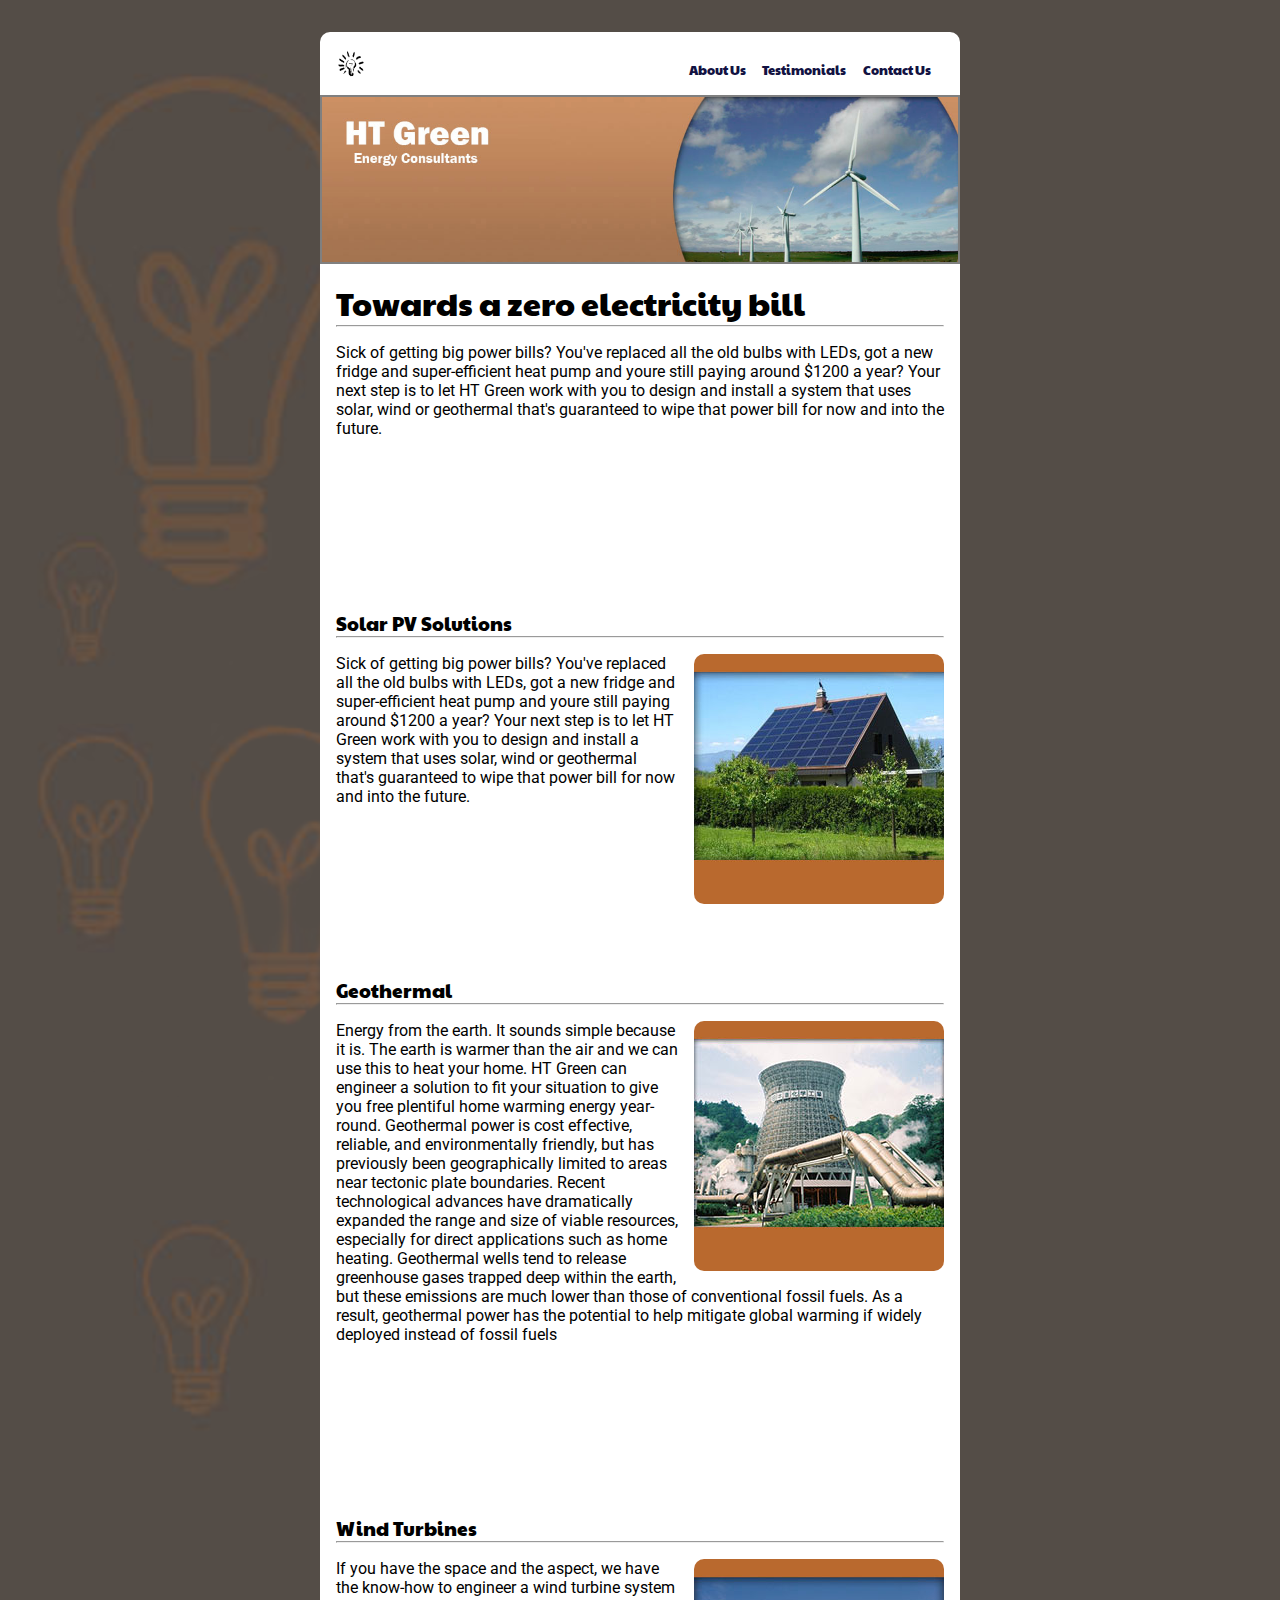
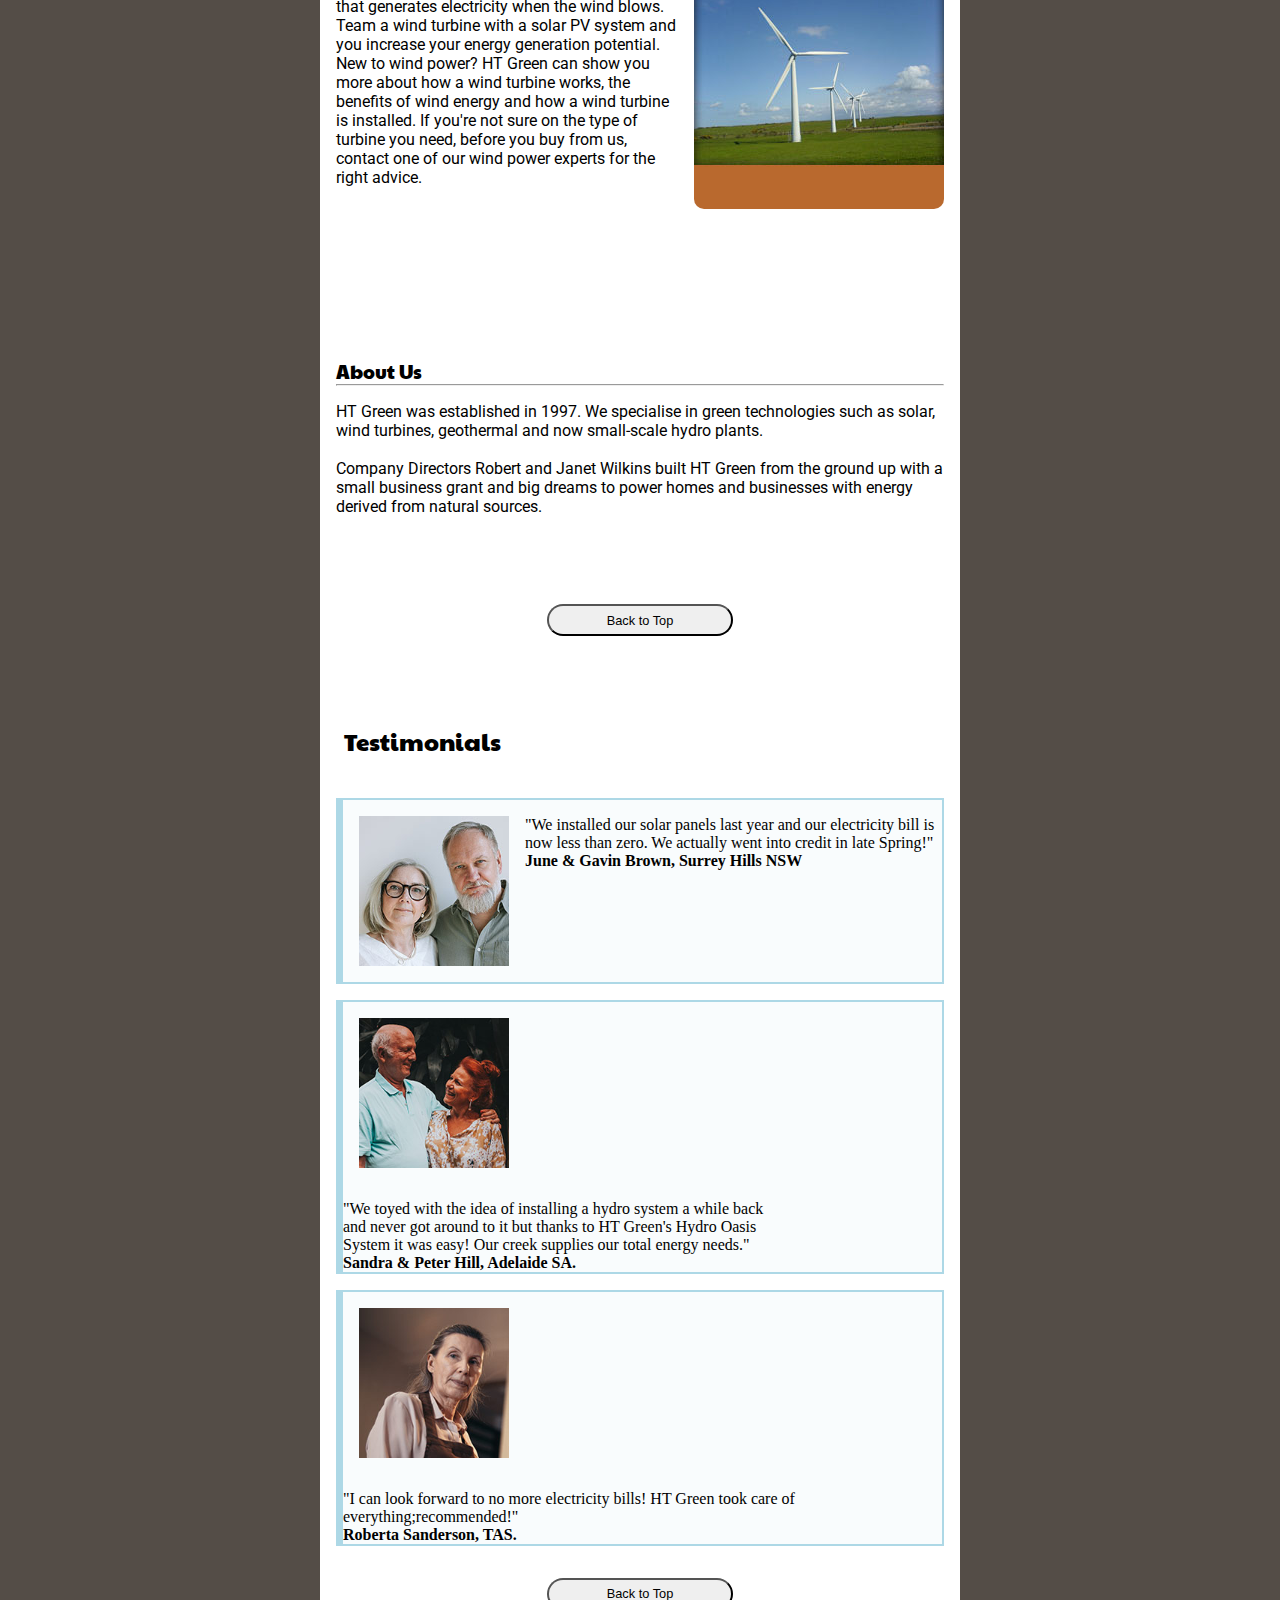
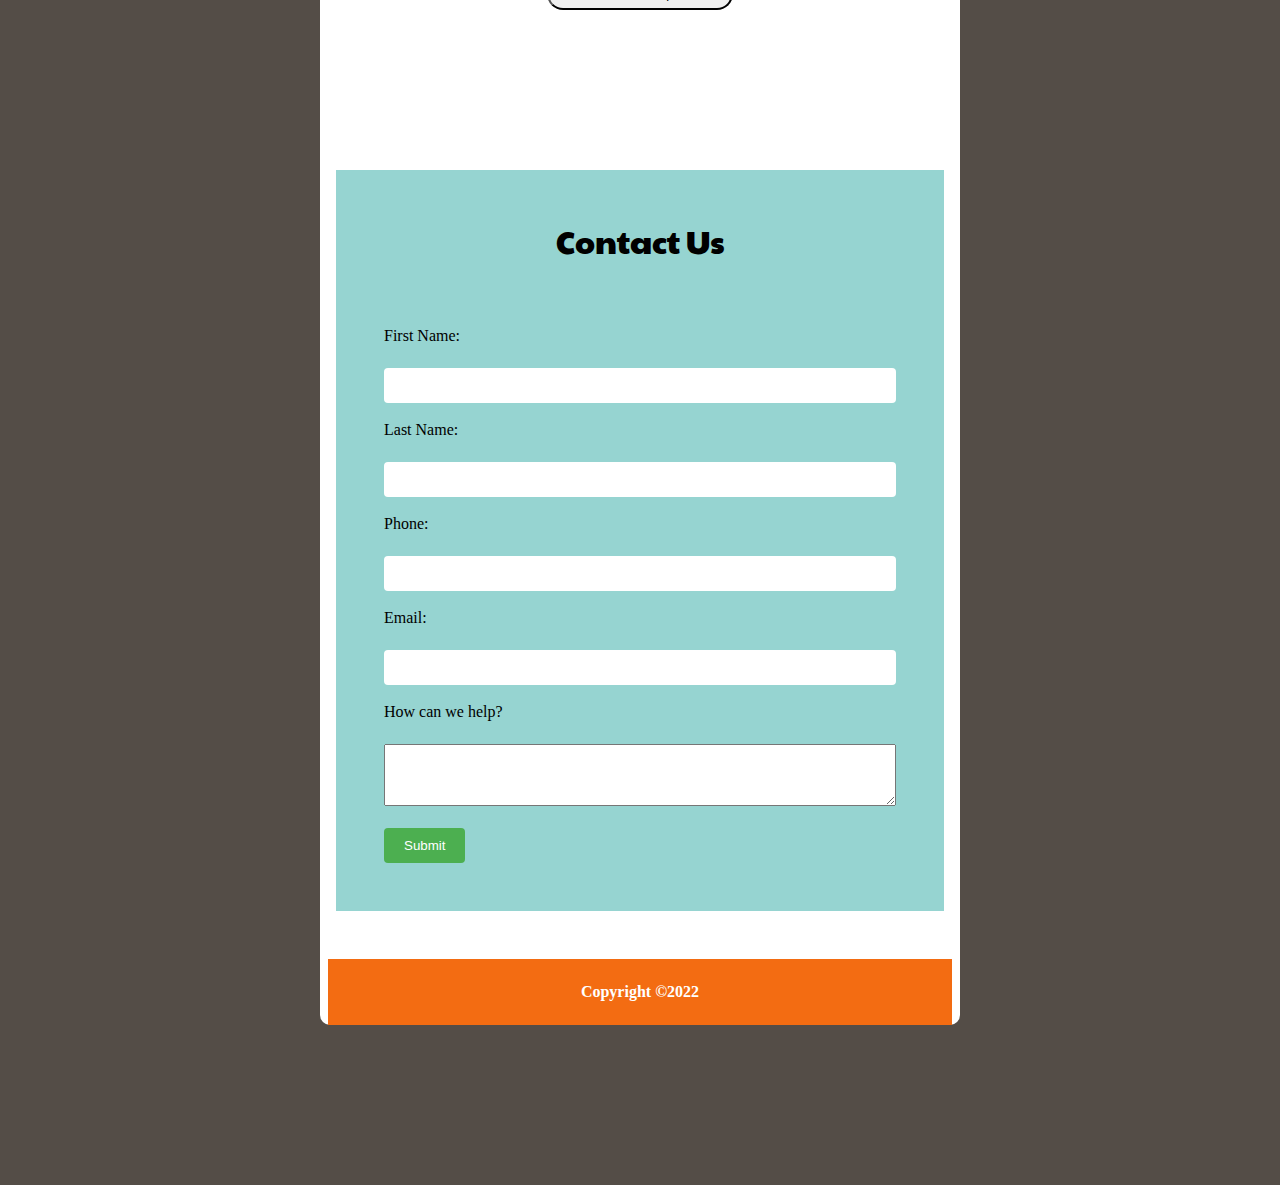
<file: index.html>
<!DOCTYPE html>
<html lang="en">
  <head>
    <meta charset="UTF-8" />
    <meta name="viewport" content="width=device-width, initial-scale=1.0" />
    <title>m1at1</title>
    <link rel="stylesheet" href="style.css" />
    <link rel="preconnect" href="https://fonts.googleapis.com" />
    <link rel="preconnect" href="https://fonts.gstatic.com" crossorigin />
    <link
      href="https://fonts.googleapis.com/css2?family=Paytone+One&display=swap"
      rel="stylesheet" />
    <link
      href="https://fonts.googleapis.com/css2?family=Paytone+One&family=Roboto:ital,wght@0,100;0,300;0,400;0,500;0,700;0,900;1,100;1,300;1,400;1,500;1,700;1,900&display=swap"
      rel="stylesheet" />
  </head>
  <body>
    <!-- <div id="top"></div> -->
    <div class="wrapper">
      <header>
        <nav>
          <img
            src="images/logo32.png"
            alt="white backgroung with a light bulb"
            width="30" />

          <ul class="nav-links">
            <li><a href="#About1">About Us</a></li>
            <li><a href="#Test1">Testimonials</a></li>
            <li><a href="#Contact1">Contact Us</a></li>
          </ul>
        </nav>
        <img
          class="ht"
          src="images/htgreen-hero.jpg"
          alt="HT green energy consultant images with a picture on the right showing a white color wind turbine farm, wind turbine has three blades" />
      </header>

      <main>
        <section class="services">
          <h1>Towards a zero electricity bill</h1>
          <hr />
          <p>
            Sick of getting big power bills? You've replaced all the old bulbs
            with LEDs, got a new fridge and super-efficient heat pump and youre
            still paying around $1200 a year? Your next step is to let HT Green
            work with you to design and install a system that uses solar, wind
            or geothermal that's guaranteed to wipe that power bill for now and
            into the future.
          </p>
        </section>

        <section class="services">
          <h2>Solar PV Solutions</h2>
          <hr />
          <p>
            <img
              src="images/pv250.jpg"
              alt="house with a roff cover in solar panels" />

            Sick of getting big power bills? You've replaced all the old bulbs
            with LEDs, got a new fridge and super-efficient heat pump and youre
            still paying around $1200 a year? Your next step is to let HT Green
            work with you to design and install a system that uses solar, wind
            or geothermal that's guaranteed to wipe that power bill for now and
            into the future.
          </p>
        </section>

        <section class="services">
          <h2>Geothermal</h2>
          <hr />
          <p>
            <img
              src="images/geo250.jpg"
              alt="Geothermal plant, grey color, pipes coming out of the facility" />

            Energy from the earth. It sounds simple because it is. The earth is
            warmer than the air and we can use this to heat your home. HT Green
            can engineer a solution to fit your situation to give you free
            plentiful home warming energy year-round. Geothermal power is cost
            effective, reliable, and environmentally friendly, but has
            previously been geographically limited to areas near tectonic plate
            boundaries. Recent technological advances have dramatically expanded
            the range and size of viable resources, especially for direct
            applications such as home heating. Geothermal wells tend to release
            greenhouse gases trapped deep within the earth, but these emissions
            are much lower than those of conventional fossil fuels. As a result,
            geothermal power has the potential to help mitigate global warming
            if widely deployed instead of fossil fuels
          </p>
        </section>

        <section class="services">
          <h2>Wind Turbines</h2>
          <hr />
          <p>
            <img
              src="images/turbine250.jpg"
              alt="wind tubine farm, grass field, turbine are white with three blades and probably 50 meters hight" />

            If you have the space and the aspect, we have the know-how to
            engineer a wind turbine system that generates electricity when the
            wind blows. Team a wind turbine with a solar PV system and you
            increase your energy generation potential. New to wind power? HT
            Green can show you more about how a wind turbine works, the benefits
            of wind energy and how a wind turbine is installed. If you're not
            sure on the type of turbine you need, before you buy from us,
            contact one of our wind power experts for the right advice.
          </p>
        </section>

        <section class="services">
          <a id="About1"></a>
          <h2>About Us</h2>
          <hr />
          <p>
            HT Green was established in 1997. We specialise in green
            technologies such as solar, wind turbines, geothermal and now
            small-scale hydro plants.
            <br />
            <br />
            Company Directors Robert and Janet Wilkins built HT Green from the
            ground up with a small business grant and big dreams to power homes
            and businesses with energy derived from natural sources.
          </p>
          <div class="container">
            <a href="#top"><button>Back to Top</button> </a>
          </div>
        </section>
      </main>

      <section>
        <a id="Test1"></a>
        <h3>Testimonials</h3>

        <article class="box">
          <img
            src="images/testimonials/j-g-brown-200.jpg"
            alt="Mature couple, in their 60's expressing their thouhgs about their experience with solar panels" />
          <p>
            "We installed our solar panels last year and our electricity bill is
            <br />
            now less than zero. We actually went into credit in late Spring!"
            <br />
            <strong>June & Gavin Brown, Surrey Hills NSW</strong>
          </p>
        </article>

        <article class="box">
          <img
            src="images/testimonials/s-p-hill-200.jpg"
            alt="Mature couple, in their 70's expressing their thouhgs about their experience with solar panels" />
          <p>
            "We toyed with the idea of installing a hydro system a while back
            <br />
            and never got around to it but thanks to HT Green's Hydro Oasis
            <br />
            System it was easy! Our creek supplies our total energy needs."
            <br />
            <strong>Sandra & Peter Hill, Adelaide SA.</strong>
          </p>
        </article>

        <article class="box">
          <img
            src="images/testimonials/r-sanderson-200.jpg"
            alt="woman, in their 60's expressing their thouhgs about their experience with solar panels" />
          <p>
            "I can look forward to no more electricity bills! HT Green took care
            of everything;recommended!"
            <br />
            <strong>Roberta Sanderson, TAS.</strong>
          </p>
        </article>
      </section>
      <div class="container">
        <a href="#top"> <button>Back to Top</button></a>
      </div>

      <section class="form">
        <a id="Contact1"></a>
        <h1>Contact Us</h1>

        <form>
          <label for="first_name">First Name:</label><br />
          <input type="text" id="first_name" name="first_name" /><br /><br />

          <label for="last_name">Last Name:</label><br />
          <input type="text" id="last_name" name="last_name" /><br /><br />

          <label for="phone">Phone:</label><br />
          <input type="tel" id="phone" name="phone" /><br /><br />

          <label for="email">Email:</label><br />
          <input type="email" id="email" name="email" /><br /><br />

          <label for="message">How can we help?</label><br />
          <textarea id="message" name="message" rows="4" cols="50"></textarea
          ><br /><br />

          <input type="submit" value="Submit" />
        </form>
      </section>

      <footer>
        <p>Copyright &copy;2022</p>
      </footer>
    </div>
  </body>
</html>
</file>
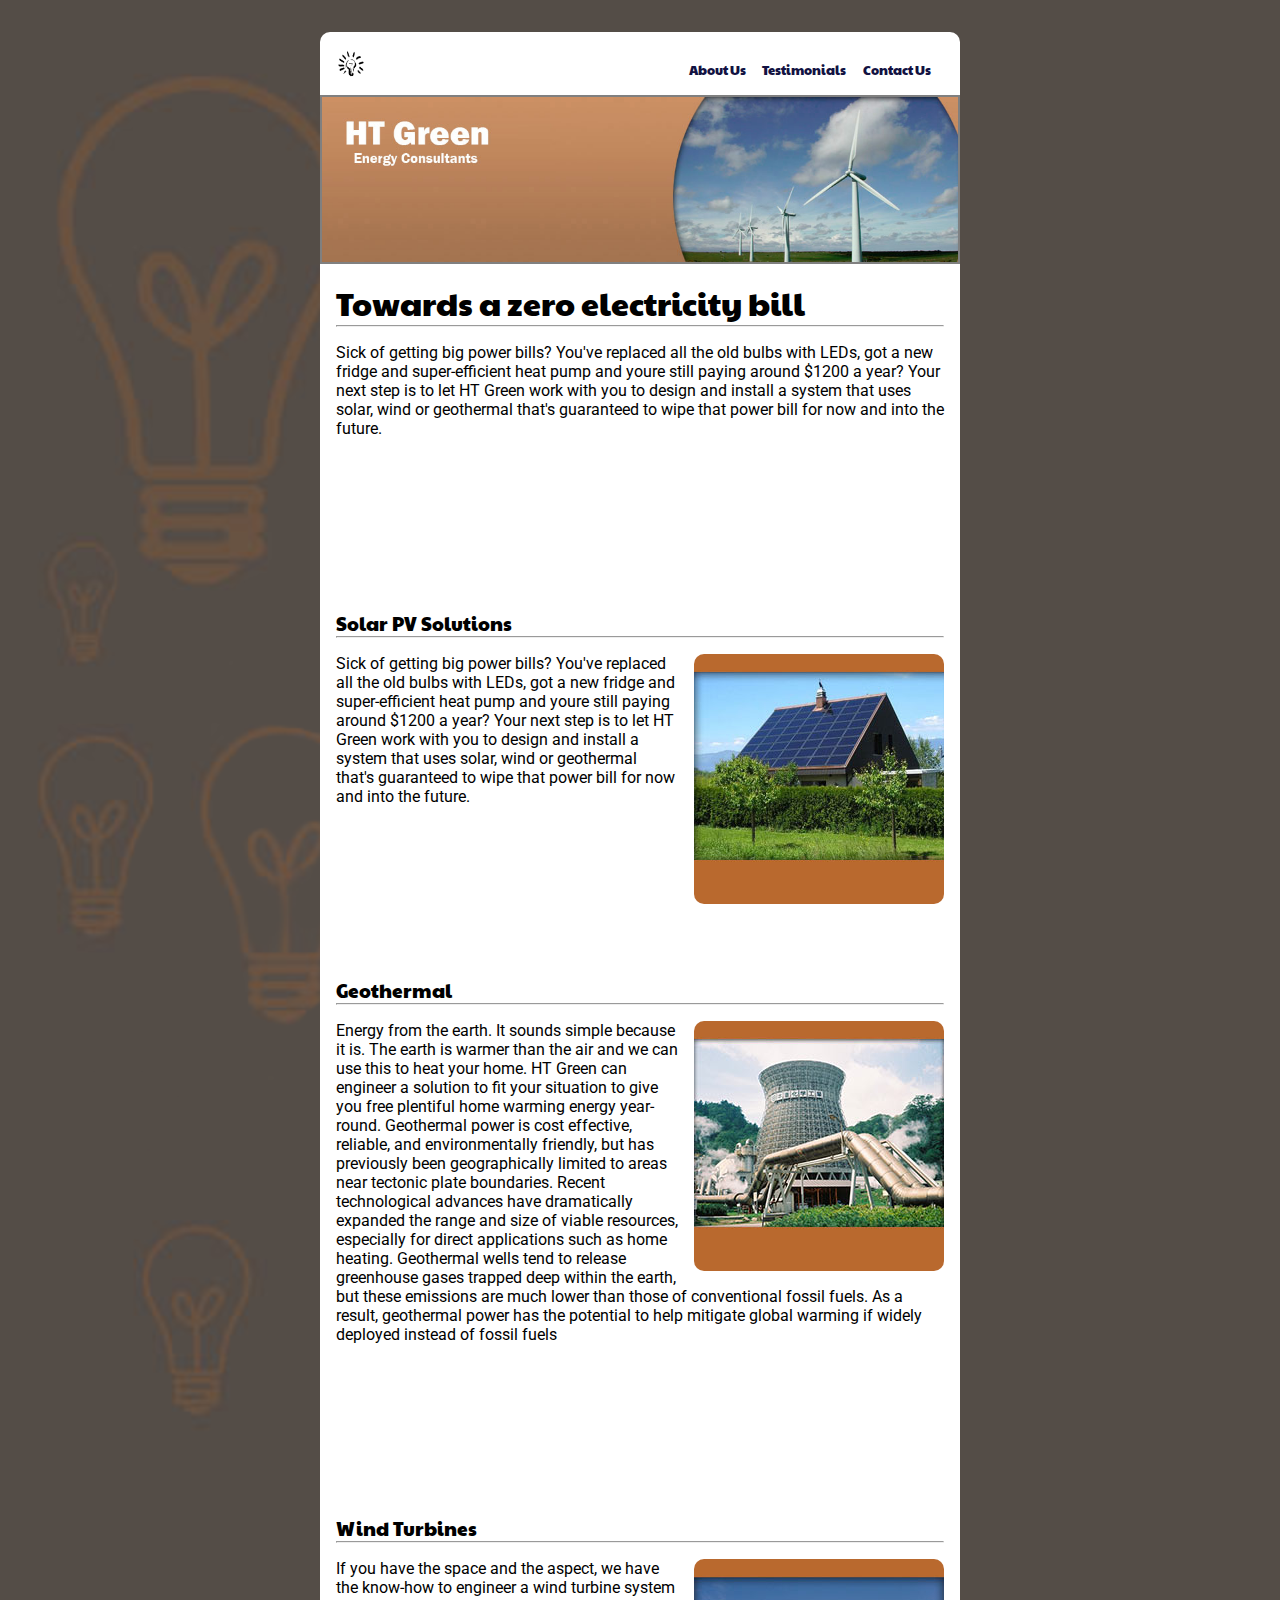
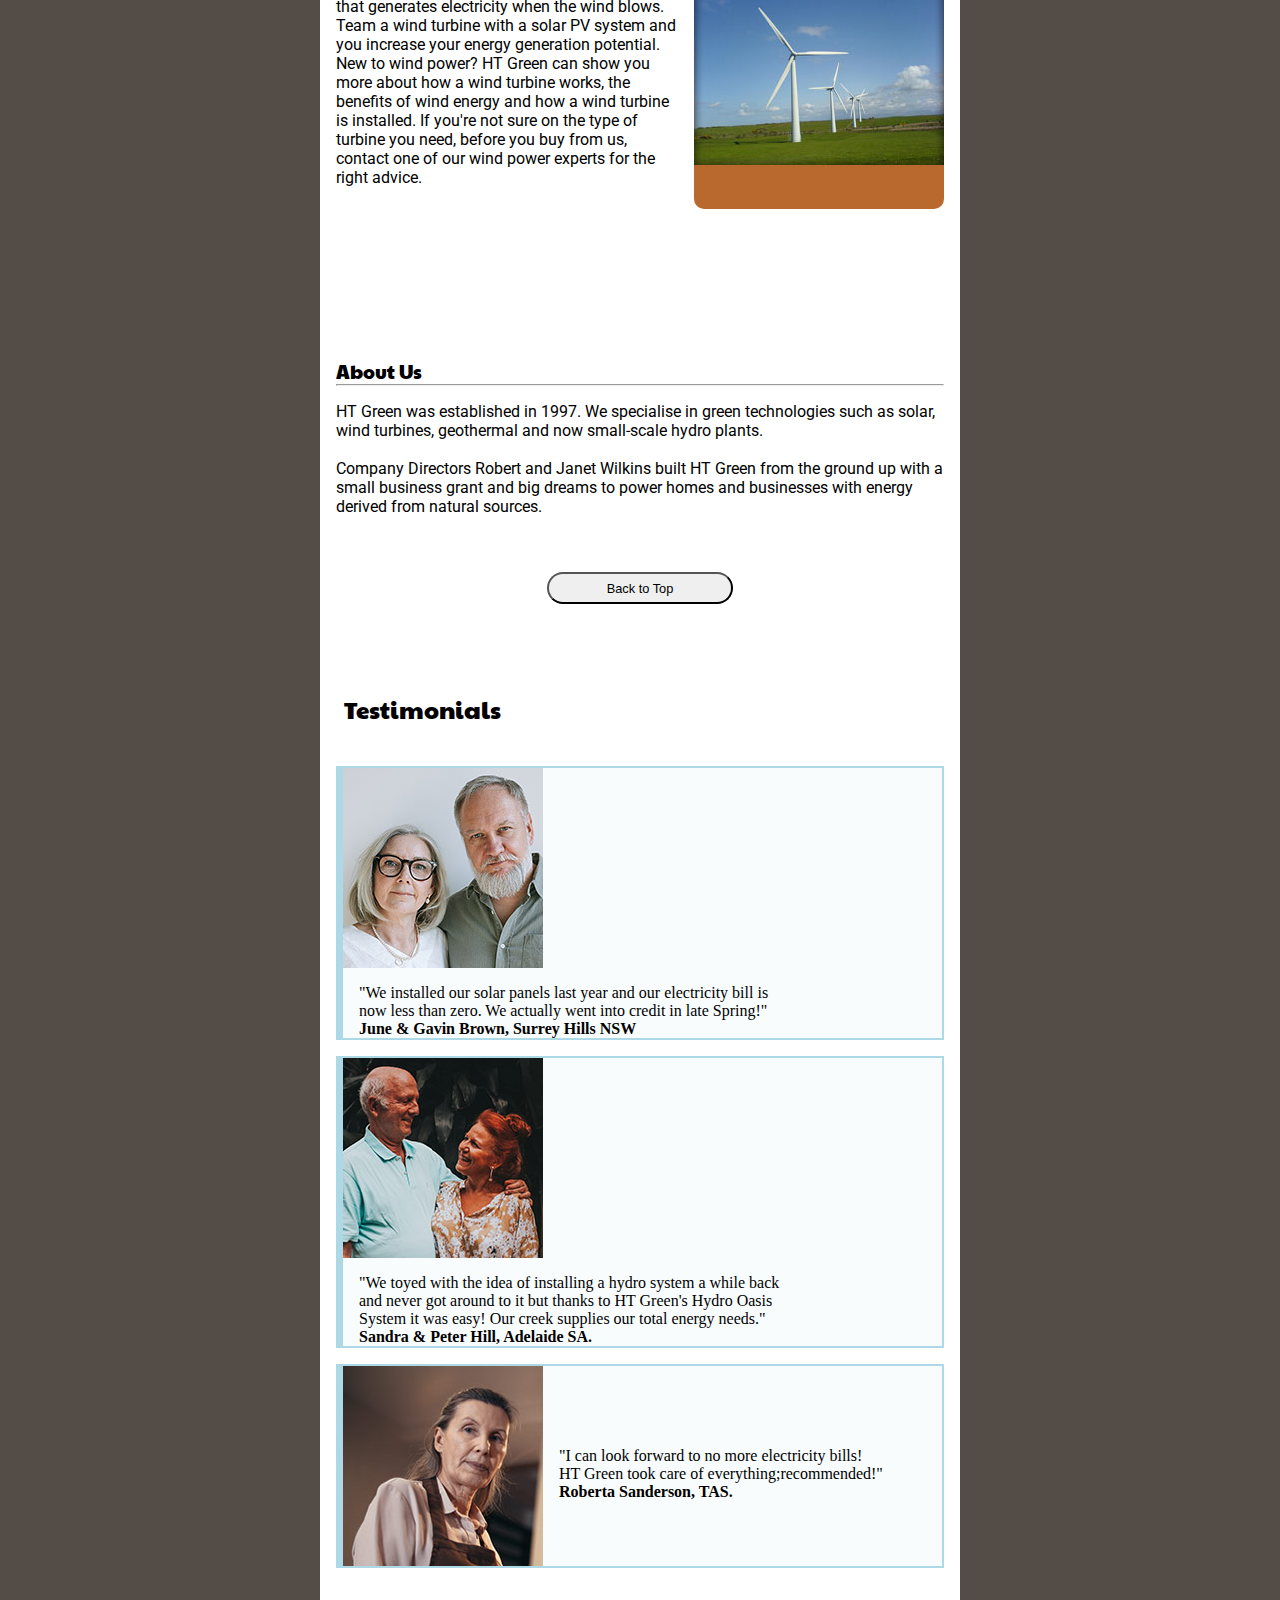
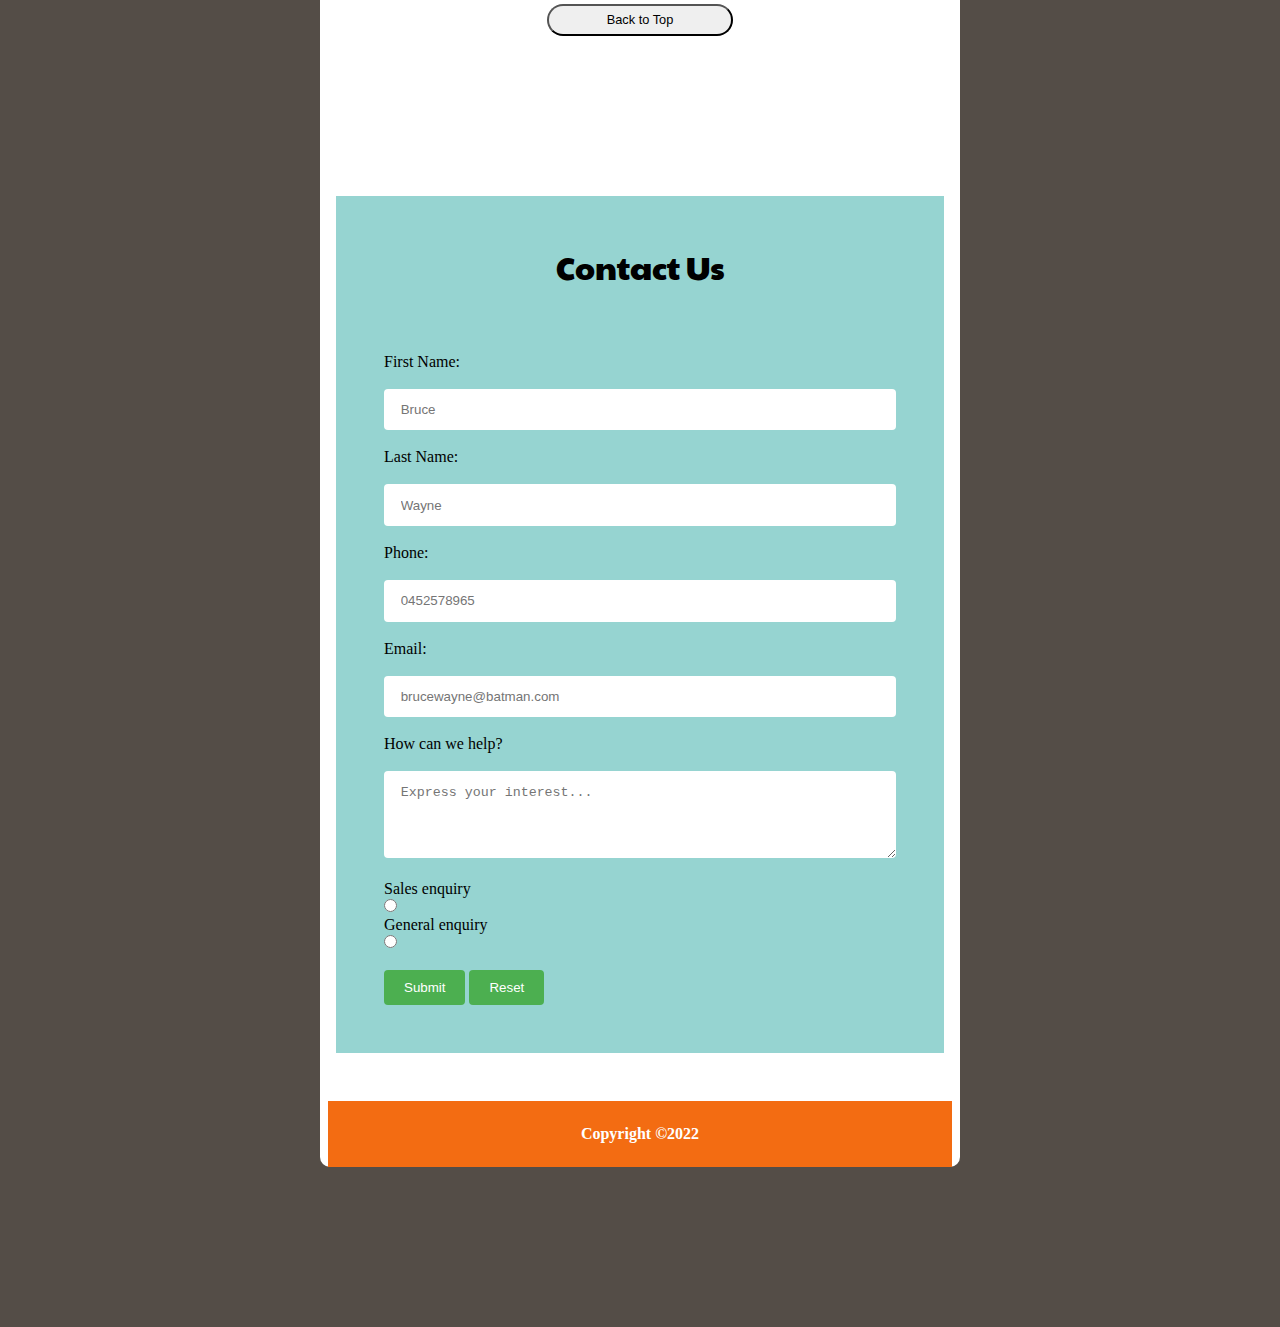
<file: m1lt9/index.html>
<!DOCTYPE html>
<html lang="en">
  <head>
    <meta charset="UTF-8" />
    <meta name="viewport" content="width=device-width, initial-scale=1.0" />
    <title>m1lt9</title>
    <link rel="stylesheet" href="style.css" />
    <link rel="preconnect" href="https://fonts.googleapis.com" />
    <link rel="preconnect" href="https://fonts.gstatic.com" crossorigin />
    <link
      href="https://fonts.googleapis.com/css2?family=Paytone+One&display=swap"
      rel="stylesheet" />
    <link
      href="https://fonts.googleapis.com/css2?family=Paytone+One&family=Roboto:ital,wght@0,100;0,300;0,400;0,500;0,700;0,900;1,100;1,300;1,400;1,500;1,700;1,900&display=swap"
      rel="stylesheet" />
  </head>
  <body>
    
    <div class="wrapper">
      <header>
        <nav>
          <img
            src="images/logo32.png"
            alt="white backgroung with a light bulb"
            width="30" />

          <ul class="nav-links">
            <li><a href="#About1">About Us</a></li>
            <li><a href="#Test1">Testimonials</a></li>
            <li><a href="#Contact1">Contact Us</a></li>
          </ul>
        </nav>
        <img
          class="ht"
          src="images/htgreen-hero.jpg"
          alt="HT green energy consultant images with a picture on the right showing a white color wind turbine farm, wind turbine has three blades" />
      </header>

      <main>
        <section class="services">
          <h1>Towards a zero electricity bill</h1>
          <hr />
          <p>
            Sick of getting big power bills? You've replaced all the old bulbs
            with LEDs, got a new fridge and super-efficient heat pump and youre
            still paying around $1200 a year? Your next step is to let HT Green
            work with you to design and install a system that uses solar, wind
            or geothermal that's guaranteed to wipe that power bill for now and
            into the future.
          </p>
        </section>

        <section class="services">
          <h2>Solar PV Solutions</h2>
          <hr />
          <p>
            <img
              src="images/pv250.jpg"
              alt="house with a roff cover in solar panels" />

            Sick of getting big power bills? You've replaced all the old bulbs
            with LEDs, got a new fridge and super-efficient heat pump and youre
            still paying around $1200 a year? Your next step is to let HT Green
            work with you to design and install a system that uses solar, wind
            or geothermal that's guaranteed to wipe that power bill for now and
            into the future.
          </p>
        </section>

        <section class="services">
          <h2>Geothermal</h2>
          <hr />
          <p>
            <img
              src="images/geo250.jpg"
              alt="Geothermal plant, grey color, pipes coming out of the facility" />

            Energy from the earth. It sounds simple because it is. The earth is
            warmer than the air and we can use this to heat your home. HT Green
            can engineer a solution to fit your situation to give you free
            plentiful home warming energy year-round. Geothermal power is cost
            effective, reliable, and environmentally friendly, but has
            previously been geographically limited to areas near tectonic plate
            boundaries. Recent technological advances have dramatically expanded
            the range and size of viable resources, especially for direct
            applications such as home heating. Geothermal wells tend to release
            greenhouse gases trapped deep within the earth, but these emissions
            are much lower than those of conventional fossil fuels. As a result,
            geothermal power has the potential to help mitigate global warming
            if widely deployed instead of fossil fuels
          </p>
        </section>

        <section class="services">
          <h2>Wind Turbines</h2>
          <hr />
          <p>
            <img
              src="images/turbine250.jpg"
              alt="wind tubine farm, grass field, turbine are white with three blades and probably 50 meters hight" />

            If you have the space and the aspect, we have the know-how to
            engineer a wind turbine system that generates electricity when the
            wind blows. Team a wind turbine with a solar PV system and you
            increase your energy generation potential. New to wind power? HT
            Green can show you more about how a wind turbine works, the benefits
            of wind energy and how a wind turbine is installed. If you're not
            sure on the type of turbine you need, before you buy from us,
            contact one of our wind power experts for the right advice.
          </p>
        </section>

        <section class="services">
          <a id="About1"></a>
          <h2>About Us</h2>
          <hr />
          <p>
            HT Green was established in 1997. We specialise in green
            technologies such as solar, wind turbines, geothermal and now
            small-scale hydro plants.
            <br />
            <br />
            Company Directors Robert and Janet Wilkins built HT Green from the
            ground up with a small business grant and big dreams to power homes
            and businesses with energy derived from natural sources.
          </p>
          <div class="container">
            <a href="#top"><button>Back to Top</button> </a>
          </div>
        </section>
      </main>

      <section>
        <a id="Test1"></a>
        <h3>Testimonials</h3>

        <article class="box">
          <img
            src="images/testimonials/j-g-brown-200.jpg"
            alt="Mature couple, in their 60's expressing their thouhgs about their experience with solar panels" />
          <p>
            "We installed our solar panels last year and our electricity bill is
            <br />
            now less than zero. We actually went into credit in late Spring!"
            <br />
            <strong>June & Gavin Brown, Surrey Hills NSW</strong>
          </p>
        </article>

        <article class="box">
          <img
            src="images/testimonials/s-p-hill-200.jpg"
            alt="Mature couple, in their 70's expressing their thouhgs about their experience with solar panels" />
          <p>
            "We toyed with the idea of installing a hydro system a while back
            <br />
            and never got around to it but thanks to HT Green's Hydro Oasis
            <br />
            System it was easy! Our creek supplies our total energy needs."
            <br />
            <strong>Sandra & Peter Hill, Adelaide SA.</strong>
          </p>
        </article>

        <article class="box">
          <img
            src="images/testimonials/r-sanderson-200.jpg"
            alt="woman, in their 60's expressing their thouhgs about their experience with solar panels" />
          <p>
            "I can look forward to no more electricity bills! 
            <br>
             HT Green took care of everything;recommended!"
            <br />
            <strong>Roberta Sanderson, TAS.</strong>
          </p>

        </article>
      </section>
      <br><br>
      <div class="container">
        <a href="#top"> <button>Back to Top</button></a>
      </div>

      <section class="form">
        <a id="Contact1"></a>
        <h1>Contact Us</h1>

        <form>
          <label for="first-name">First Name:</label><br />
          <input
            type="text"
            id="first-name"
            name="first-name"
            placeholder="Bruce"
            required />
          <br /><br />

          <label for="last-name">Last Name:</label><br />
          <input
            type="text"
            id="last-name"
            name="last-name"
            placeholder="Wayne"
            required />
          <br /><br />

          <label for="phone">Phone:</label><br />
          <input
            type="tel"
            id="phone"
            name="phone"
            placeholder="0452578965"
            required />
          <br /><br />

          <label for="email">Email:</label><br />
          <input
            type="email"
            id="email"
            name="email"
            placeholder="brucewayne@batman.com"
            required />
          <br /><br />

          <label for="message">How can we help?</label><br />
          <textarea
            id="message"
            name="message"
            rows="4"
            cols="50"
            placeholder="Express your interest..."
            required></textarea>
          <br /><br />

          <label for="sales">Sales enquiry</label>
          <input type="radio" name="enquiry" id="Sales" value="Sales enquiry" />
          <label for="general">General enquiry</label>
          <input
            type="radio"
            name="enquiry"
            id="General"
            value="General enquiry" />
          <br /><br />
          <input type="submit" value="Submit" />
          <input type="reset" value="Reset" />
        </form>
      </section>

      <footer>
        <p>Copyright &copy;2022</p>
      </footer>
    </div>
  </body>
</html>
</file>
<file: style.css>
* {
  margin: 0;
  padding: 0;
  box-sizing: border-box;
}

html {
  font-size: 16px;
  scroll-behavior: smooth;
}
img {
  max-width: 100%;
  display: block;
  height: auto;
}

body {
  background-image: url(images/bulb800.png);
  background-color: #544d47;
  background-repeat: no-repeat;
}

.wrapper {
  background-color: #fff;
  max-width: 50vw;
  margin: 0 auto;
  margin-top: 2em;
  margin-bottom: 10em;
  border-radius: 10px;
  display: block;
}

li,
a {
  font-family: "Paytone One", sans-serif;
  font-size: 0.8rem;
  font-style: normal;
  font-weight: 400;
  color: rgb(18, 18, 66);
  text-decoration: none;
}

br {
  color: grey;
  border: solid 2px;
}
.nav-links {
  list-style: none;
}
.nav-links li {
  display: inline-block;
  padding-top: 1em;
  padding-right: 1em;
  max-width: 100%;
}
.nav-links li a {
  transition: all 0.4s ease 0s;
}
.nav-links li a:hover {
  color: #a5d40b;
}
nav {
  display: flex;
  justify-content: space-between;
  flex-flow: row wrap;
  padding: 1em;
}
.ht {
  border: solid 2px;
  border-color: grey;
  width: 1000px;
}
main {
  margin-left: 1em;
  margin-right: 1em;
  padding-top: 1em;
  font-family: "Roboto", sans-serif;
  font-weight: 400;
  font-style: normal;
}

.services p {
  padding-top: 1em;
  padding-bottom: 3.5em;
}
.services img {
  max-width: 100%;
  border-radius: 10px;
  float: right;
  clear: both;
  overflow: hidden;
  margin-left: 1em;
 
}
.services h1 {
  font-family: "Paytone One", sans-serif;
  font-weight: 200;
  font-style: normal;
}
.services h2 {
  font-family: "Paytone One", sans-serif;
  font-weight: 200;
  font-style: normal;
  font-size: 1.2rem;
  padding-top: 6em;
}

button {
  text-align: center;
  font-size: 0.8rem;
  border-radius: 50px;
  padding: 0.5em 4.5em;
  margin: auto;
}
.container{
  text-align: center;
  margin-top: 2em;
  margin-bottom: 4em;
}

button:hover {
  background-color: orange;
  transition: all 0.8s ease 0s;
}

.box {
  display: flex;
  flex-wrap: wrap;
  clear: both;
  margin-top: 1em;
  border: solid lightblue 2px;
  border-left: solid lightblue 7px;
  background-color: rgba(196, 227, 236, 0.1);
  margin-left: 1em;
  margin-right: 1em;
  max-width: 100%;
}
h3 {
  font-family: "Paytone One", sans-serif;
  font-size: 1.5rem;
  font-weight: 200;
  font-style: normal;
  padding: 1em;
}
.box p {
  text-align: left;
  padding-top: 1em;
}
.box img {
  margin: 1em;
  width: 150px;
}

.form {
  background-color: rgb(150, 212, 209);
  margin-top: 10em;
  margin-bottom: 3em;
  padding: 3em;
  margin-left: 1em;
  margin-right: 1em;
}
.form h1 {
  text-align: center;
  padding-bottom: 2em;
  font-family: "Paytone One", sans-serif;
  font-weight: 200;
  font-style: normal;
}
label {
  display: block;
  margin-bottom: 5px;
}
input[type="text"],
input[type="tel"],
input[type="email"],
textarea {
  width: 100%;
}

input {
  padding: 10px 20px;
  border: none;
  border-radius: 4px;
  cursor: pointer;
}
input[type="submit"] {
  background-color: #4caf50; /* Green */
  color: white;
  padding: 10px 20px;
  border: none;
  border-radius: 4px;
  cursor: pointer;
}

input[type="submit"]:hover {
  background-color: #45a049;
}

footer {
  background-color: rgb(243, 108, 18);
  margin-left: 0.5em;
  margin-right: 0.5em;
}
footer p {
  text-align: center;
  padding: 1.5em;
  color: #fff;
  font-weight: 700;
}
</file>
<file: m1lt9/style.css>
* {
  margin: 0;
  padding: 0;
  box-sizing: border-box;
}
html {
  font-size: 16px;
  scroll-behavior: smooth;
}
img {
  max-width: 100%;
  display: block;
  align-items: center;
}

body {
  background-image: url(images/bulb800.png);
  background-color: #544d47;
  background-repeat: no-repeat;
}

.wrapper {
  background-color: #fff;
  /* Changing the max-width: 50vw to max-width: 70vw 
  I get better responsive display for the smallest devices 
  which is the iPhone SE  and the Galaxy S8+ 
  which it's 360 the minimun width*/
  max-width: 50vw;
  margin: 0 auto;
  margin-top: 2em;
  margin-bottom: 10em;
  border-radius: 10px;
  display: block;
}

li,
a {
  font-family: "Paytone One", sans-serif;
  font-size: 0.8rem;
  font-style: normal;
  font-weight: 400;
  color: rgb(18, 18, 66);
  text-decoration: none;
}

br {
  color: grey;
  border: solid 2px;
}
.nav-links {
  list-style: none;
}
.nav-links li {
  display: inline-block;
  padding-top: 1em;
  padding-right: 1em;
  max-width: 100%;
}
.nav-links li a {
  transition: all 0.4s ease 0s;
}
.nav-links li a:hover {
  color: #a5d40b;
}
nav {
  display: flex;
  justify-content: space-between;
  flex-flow: row wrap;
  padding: 1em;
}
.ht {
  border: solid 2px;
  border-color: grey;
  max-width: 100%;
}
main {
  margin-left: 1em;
  margin-right: 1em;
  padding-top: 1em;
  font-family: "Roboto", sans-serif;
  font-weight: 400;
  font-style: normal;
}

.services p {
  padding-top: 1em;
  padding-bottom: 3.5em;
}
.services img {
  max-width: 100%;
  border-radius: 10px;
  float: right;
  clear: both;
  overflow: hidden;
  margin-left: 1em;
}
.services h1 {
  font-family: "Paytone One", sans-serif;
  font-weight: 200;
  font-style: normal;
}
.services h2 {
  font-family: "Paytone One", sans-serif;
  font-weight: 200;
  font-style: normal;
  font-size: 1.2rem;
  padding-top: 6em;
}

button {
  text-align: center;
  font-size: 0.8rem;
  border-radius: 50px;
  padding: 0.5em 4.5em;
}
.container {
  text-align: center;
  margin-bottom: 4em;
}

button:hover {
  background-color: orange;
  transition: all 0.8s ease 0s;
}

.box {
  display: flex;
  flex-wrap: wrap;
  align-items: center;

  clear: both;

  margin-top: 1em;
  border: solid lightblue 2px;
  border-left: solid lightblue 7px;
  background-color: rgba(196, 227, 236, 0.1);
  margin-left: 1em;
  margin-right: 1em;
  max-width: 100%;
}
h3 {
  font-family: "Paytone One", sans-serif;
  font-size: 1.5rem;
  font-weight: 200;
  font-style: normal;
  padding: 1em;
}
.box p {
  text-align: left;
  padding-top: 1rem;
  padding-left: 1rem;
}
/*.box img {
  margin: 1em;
  /*max-width: auto;
}*/

.form {
  background-color: rgb(150, 212, 209);
  margin-top: 10em;
  margin-bottom: 3em;
  padding: 3em;
  margin-left: 1em;
  margin-right: 1em;
}
.form h1 {
  text-align: center;
  padding-bottom: 2em;
  font-family: "Paytone One", sans-serif;
  font-weight: 200;
  font-style: normal;
}
label {
  display: block;
}
input[type="text"],
input[type="tel"],
input[type="email"],
textarea {
  width: 100%;
}

input,
textarea {
  padding: 1em 1.25em;
  border: none;
  border-radius: 4px;
  cursor: pointer;
}
input[type="submit"],
[type="reset"] {
  background-color: #4caf50;
  color: white;
  padding: 10px 20px;
  border: none;
  border-radius: 4px;
  cursor: pointer;
}

input[type="submit"]:hover {
  background-color: #45a049;
}
input[type="reset"]:hover {
  background-color: #45a049;
}

footer {
  background-color: rgb(243, 108, 18);
  margin-left: 0.5em;
  margin-right: 0.5em;
}
footer p {
  text-align: center;
  padding: 1.5em;
  color: #fff;
  font-weight: 700;
}
@media (max-width: 650px) {
  .wrapper {
    max-width: 70vw;
    h1,
    h2,
    h3 {
      font-size: 1rem;
    }
    .nav-links li {
      font-size: 0.3rem;
      padding: 0rem;
      text-align: right;
      display: flex;
      flex-direction: column;
    }
  }
}
</file>
